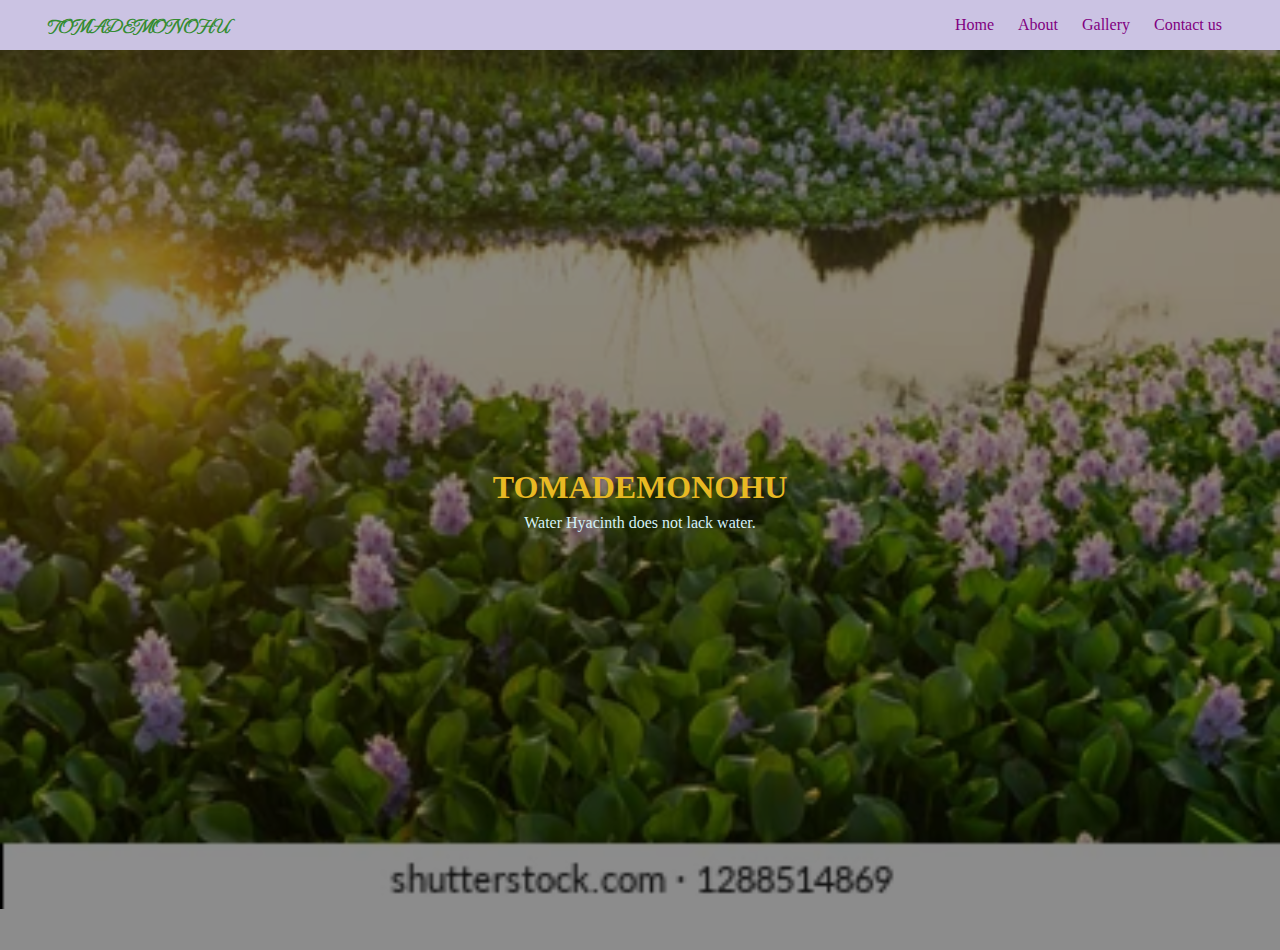
<file: index.html>
<!DOCTYPE html>
<html lang="en">

<head>
    <meta charset="UTF-8">
    <meta http-equiv="X-UA-Compatible" content="IE=edge">
    <meta name="viewport" content="width=device-width, initial-scale=1.0">
    <link rel="apple-touch-icon" sizes="180x180" href="./favicon_io/apple-touch-icon.png">
    <link rel="icon" type="image/png" sizes="32x32" href="./favicon_io/favicon-32x32.png">
    <link rel="icon" type="image/png" sizes="16x16" href="./favicon_io/favicon-16x16.png">
    <link rel="manifest" href="favicon-io/site.webmanifest">
    <link rel="preconnect" href="https://fonts.googleapis.com">
    <link rel="preconnect" href="https://fonts.gstatic.com" crossorigin>
    <link href="https://fonts.googleapis.com/css2?family=MonteCarlo&display=swap" rel="stylesheet">

    <link rel="stylesheet" href="style.css">
    <title>TOMADEMONOHU</title>
</head>

<body class="home">
    <section class="headerIndex">
        <h3 class="logoIndex">TOMADEMONOHU</h3>
        <nav class="navigationIndex">
            <ul class="nav-menu">
                <li class="navItem"><a href="index.html"class="menuItem">Home</a></li>
                <li class="navItem"><a href="about.html" class="menuItem">About</a></li>
                <li class="navItem"><a href="gallery.html" class="menuItem">Gallery</a></li>
                <li class="navItem"><a href="contact.html" class="menuItem">Contact us</a></li>
            </ul>
            <div class="hamburger">≡</div>
        </nav>
    </section>
    <main class="titleIndex">
        <h1 class="nameIndex">TOMADEMONOHU</h1>
        <p class="descrIndex">Water Hyacinth does not lack water.</p>
    </main>

    <script src="./tomademonohu.js"></script>
</body>

</html>
</file>
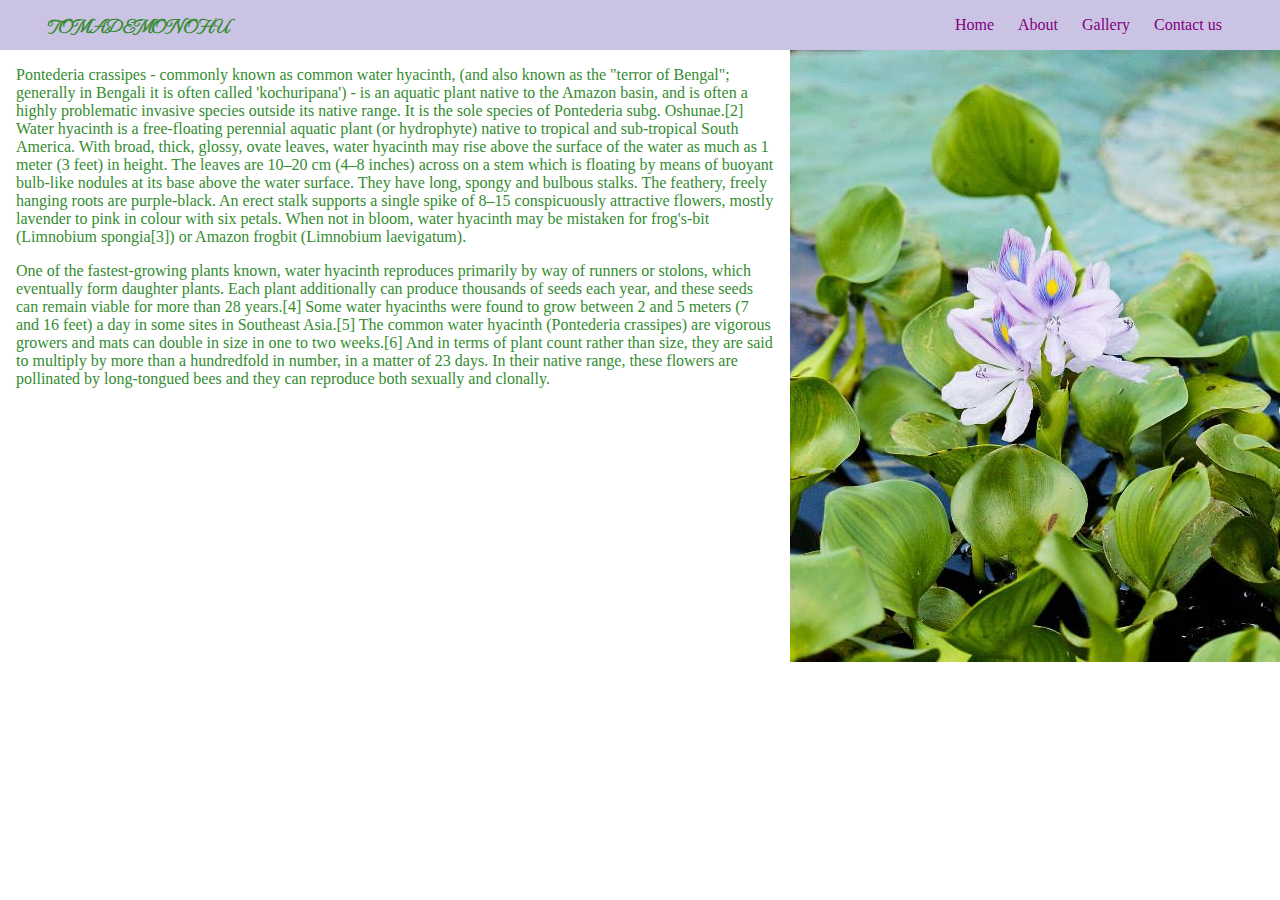
<file: about.html>
<!DOCTYPE html>
<html lang="en">

<head>
    <meta charset="UTF-8">
    <meta http-equiv="X-UA-Compatible" content="IE=edge">
    <meta name="viewport" content="width=device-width, initial-scale=1.0">
    <link rel="apple-touch-icon" sizes="180x180" href="./favicon_io/apple-touch-icon.png">
    <link rel="icon" type="image/png" sizes="32x32" href="./favicon_io/favicon-32x32.png">
    <link rel="icon" type="image/png" sizes="16x16" href="./favicon_io/favicon-16x16.png">
    <link rel="manifest" href="favicon-io/site.webmanifest">
    <link rel="preconnect" href="https://fonts.googleapis.com">
    <link rel="preconnect" href="https://fonts.gstatic.com" crossorigin>
    <link href="https://fonts.googleapis.com/css2?family=MonteCarlo&display=swap" rel="stylesheet">
    <link href="https://fonts.googleapis.com/icon?family=Material+Icons" rel="stylesheet">

    <link rel="stylesheet" href="style.css">
    <title>TOMADEMONOHU | ABOUT</title>
</head>

<body class="about">
    <section class="aboutIndex">
        <h3 class="logoIndex">TOMADEMONOHU</h3>
        <nav class="navigationIndex">
            <ul class="nav-menu">
                <li class="navItem"><a href="index.html"class="menuItem">Home</a></li>
                <li class="navItem"><a href="about.html" class="menuItem">About</a></li>
                <li class="navItem"><a href="gallery.html" class="menuItem">Gallery</a></li>
                <li class="navItem"><a href="contact.html" class="menuItem">Contact us</a></li>
            </ul>
            <div class="hamburger">≡</div>
        </nav>
    </section>

    <main class="siteAbout">
        <div class="infoAbout">
            <p class='infoAboutP'>Pontederia crassipes - commonly known as common water hyacinth, (and also known as the
                "terror of Bengal"; generally in Bengali it is often called 'kochuripana') - is an aquatic plant native
                to the Amazon basin, and is often a highly problematic invasive species outside its native range. It is
                the sole species of Pontederia subg. Oshunae.[2] Water hyacinth is a free-floating perennial aquatic
                plant (or hydrophyte) native to tropical and sub-tropical South America. With broad, thick, glossy,
                ovate leaves, water hyacinth may rise above the surface of the water as much as 1 meter (3 feet) in
                height. The leaves are 10–20 cm (4–8 inches) across on a stem which is floating by means of buoyant
                bulb-like nodules at its base above the water surface. They have long, spongy and bulbous stalks. The
                feathery, freely hanging roots are purple-black. An erect stalk supports a single spike of 8–15
                conspicuously attractive flowers, mostly lavender to pink in colour with six petals. When not in bloom,
                water hyacinth may be mistaken for frog's-bit (Limnobium spongia[3]) or Amazon frogbit (Limnobium
                laevigatum).
            </p>

            <p class="infoAboutP">
                One of the fastest-growing plants known, water hyacinth reproduces primarily by way of runners or
                stolons, which eventually form daughter plants. Each plant additionally can produce thousands of seeds
                each year, and these seeds can remain viable for more than 28 years.[4] Some water hyacinths were found
                to grow between 2 and 5 meters (7 and 16 feet) a day in some sites in Southeast Asia.[5] The common
                water hyacinth (Pontederia crassipes) are vigorous growers and mats can double in size in one to two
                weeks.[6] And in terms of plant count rather than size, they are said to multiply by more than a
                hundredfold in number, in a matter of 23 days.

                In their native range, these flowers are pollinated by long-tongued bees and they can reproduce both
                sexually and clonally.
            </p>
        </div>

        <img src="./images/IMG-20211217-WA0040.jpg" alt="Water Hyacinth" class="aboutPic">
    </main>

    <script src="./tomademonohu.js"></script>
</body>

</html>
</file>
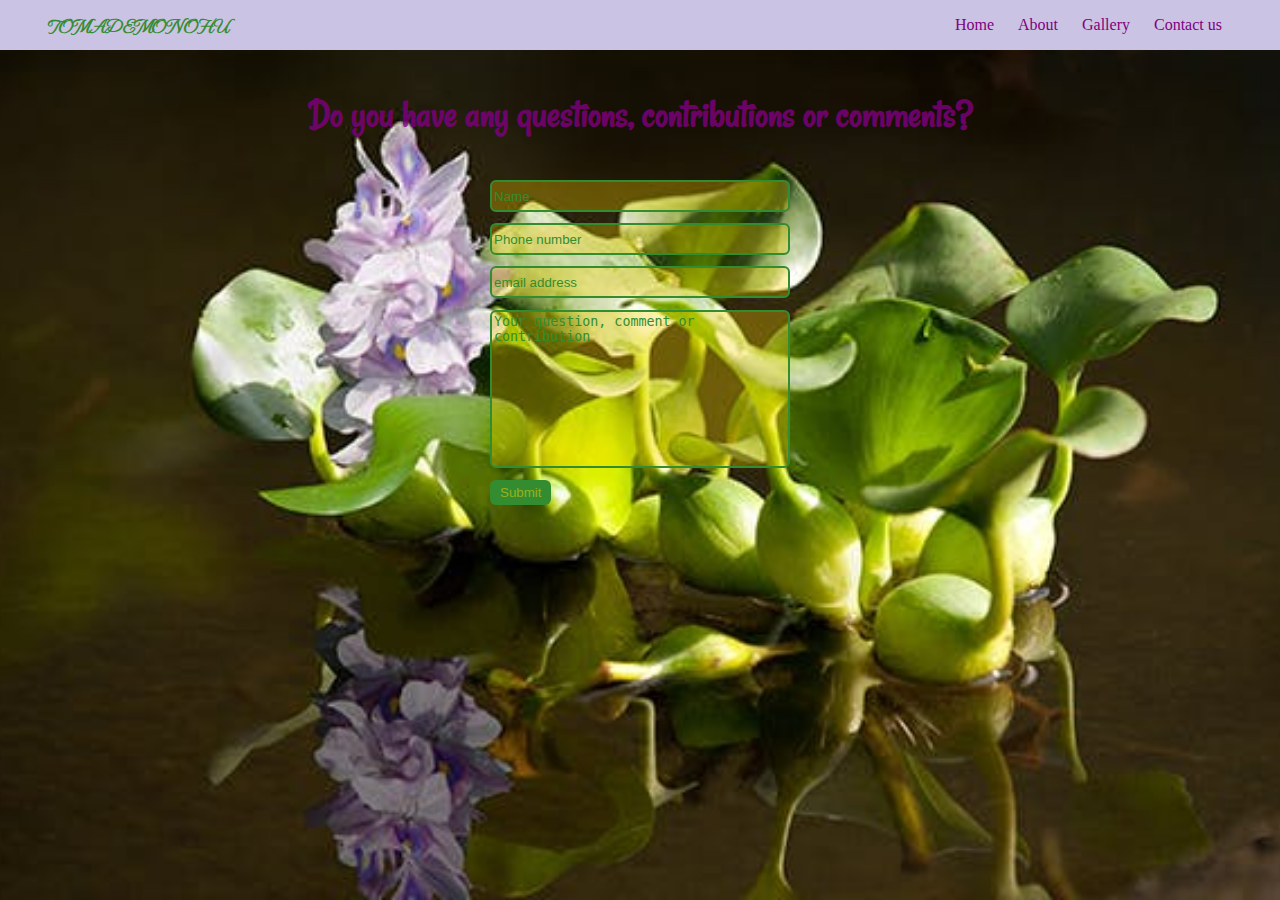
<file: contact.html>
<!DOCTYPE html>
<html lang="en">

<head>
    <meta charset="UTF-8">
    <meta http-equiv="X-UA-Compatible" content="IE=edge">
    <meta name="viewport" content="width=device-width, initial-scale=1.0">
    <link rel="apple-touch-icon" sizes="180x180" href="./favicon_io/apple-touch-icon.png">
    <link rel="icon" type="image/png" sizes="32x32" href="./favicon_io/favicon-32x32.png">
    <link rel="icon" type="image/png" sizes="16x16" href="./favicon_io/favicon-16x16.png">
    <link rel="manifest" href="favicon-io/site.webmanifest">
    <link rel="preconnect" href="https://fonts.googleapis.com">
    <link rel="preconnect" href="https://fonts.gstatic.com" crossorigin>
    <link href="https://fonts.googleapis.com/css2?family=MonteCarlo&family=Rancho&display=swap" rel="stylesheet">
    <link href="https://fonts.googleapis.com/icon?family=Material+Icons" rel="stylesheet">

    <link rel="stylesheet" href="style.css">
    <title>TOMADEMONOHU | CONTACT</title>
</head>

<body class="contact">
    <section class="contactIndex">
        <h3 class="logoIndex">TOMADEMONOHU</h3>
        <nav class="navigationIndex">
            <ul class="nav-menu">
                <li class="navItem"><a href="index.html"class="menuItem">Home</a></li>
                <li class="navItem"><a href="about.html" class="menuItem">About</a></li>
                <li class="navItem"><a href="gallery.html" class="menuItem">Gallery</a></li>
                <li class="navItem"><a href="contact.html" class="menuItem">Contact us</a></li>
            </ul>
            <div class="hamburger">≡</div>
        </nav>
    </section>

    <h3 class="formHeader">Do you have any questions, contributions or comments?</h3>
    <form autocomplete="on" name="myForm" action="page_submission_URL" method="POST">
        <label for="name"><input type="text" name="name" placeholder="Name" class="name" required aria-required="true"/></label>

        <label for="tel"><input type="tel" name="phone" placeholder="Phone number" class="phone" required aria-required="true"/></label>

        <label for="email"><input type="email" name="mail" placeholder="email address" class="mail" required aria-required="true"/></label>

        <textarea name="comment" cols="30" rows="10" placeholder="Your question, comment or contribution" class="comment" required aria-required="true"></textarea>
    </form>
    <div class="button"><button type="submit" class="submit" onclick="alert('Your response has been recorded')">Submit</button></div>
    <script src="tomademonohu.js"></script>
</body>

</html>
</file>
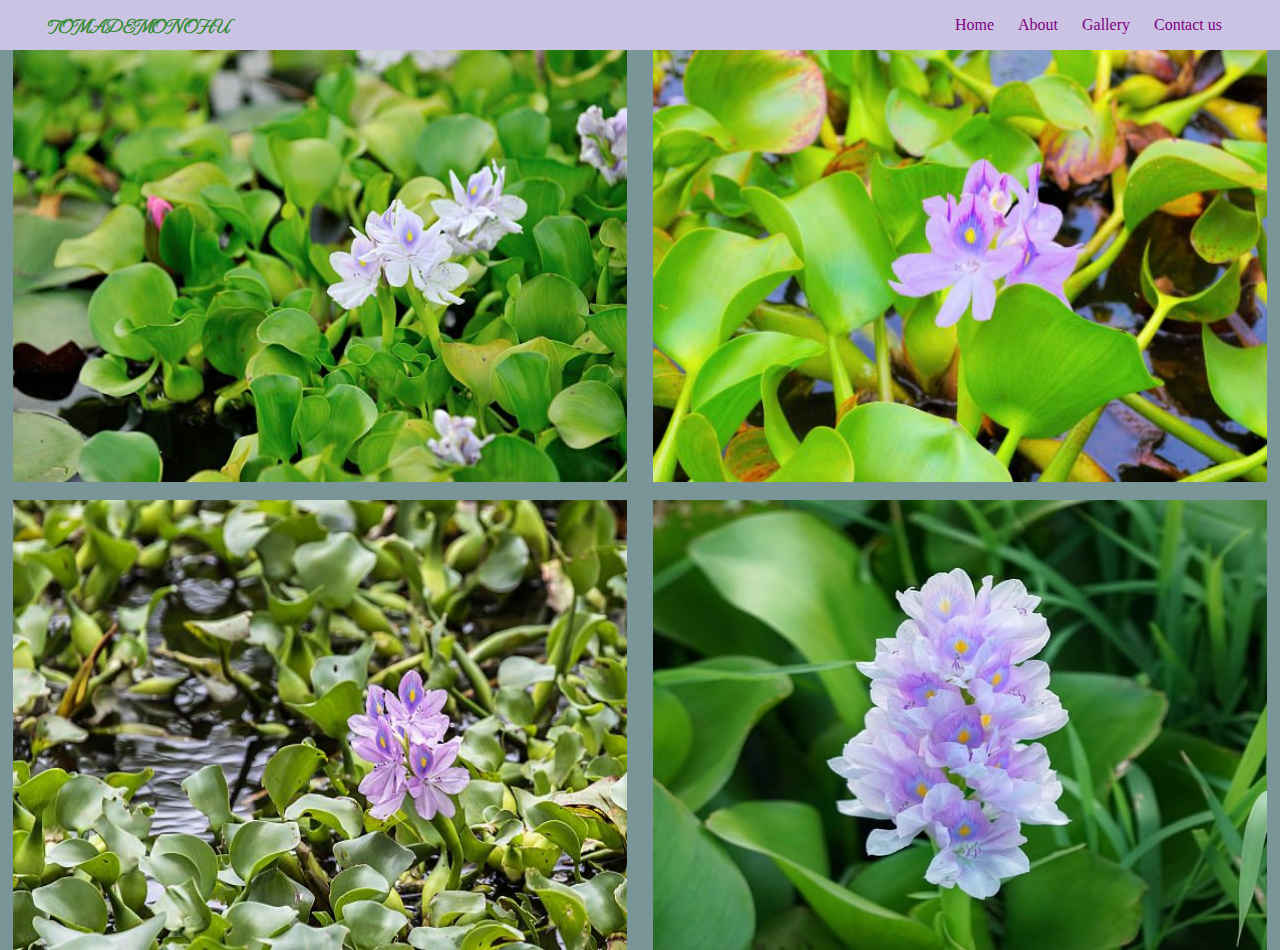
<file: gallery.html>
<!DOCTYPE html>
<html lang="en">
<head>
    <meta charset="UTF-8">
    <meta http-equiv="X-UA-Compatible" content="IE=edge">
    <meta name="viewport" content="width=device-width, initial-scale=1.0">
    <link rel="apple-touch-icon" sizes="180x180" href="./favicon_io/apple-touch-icon.png">
    <link rel="icon" type="image/png" sizes="32x32" href="./favicon_io/favicon-32x32.png">
    <link rel="icon" type="image/png" sizes="16x16" href="./favicon_io/favicon-16x16.png">
    <link rel="manifest" href="favicon-io/site.webmanifest">
    <link rel="preconnect" href="https://fonts.googleapis.com">
    <link rel="preconnect" href="https://fonts.gstatic.com" crossorigin>
    <link href="https://fonts.googleapis.com/css2?family=MonteCarlo&display=swap" rel="stylesheet">
    <link href="https://fonts.googleapis.com/icon?family=Material+Icons" rel="stylesheet">

    <link rel="stylesheet" href="style.css">
    <title>TOMADEMONOHU | GALLERY</title>
</head>
<body class="gallery">

    <section class="galleryIndex">
        <h3 class="logoIndex">TOMADEMONOHU</h3>
        <nav class="navigationIndex">
            <ul class="nav-menu">
                <li class="navItem"><a href="index.html"class="menuItem">Home</a></li>
                <li class="navItem"><a href="about.html" class="menuItem">About</a></li>
                <li class="navItem"><a href="gallery.html" class="menuItem">Gallery</a></li>
                <li class="navItem"><a href="contact.html" class="menuItem">Contact us</a></li>
            </ul>
            <div class="hamburger">≡</div>
        </nav>
    </section>
    
    <section class="thePics">
        <section class="picBox">
            <img src="./images/IMG-20211217-WA0044.jpg" alt="Water Hyacinth" class="picGallery">
            <img src="./images/IMG-20211217-WA0045.jpg" alt="Water Hyacinth" class="picGallery">
        </section>
        <section class="picBox picBox2">
            <img src="./images/IMG-20211217-WA0046.jpg" alt="Water Hyacinth" class="picGallery">
            <img src="./images/water-hyacinth-care-facts-planting.jpg" alt="Water Hyacinth" class="picGallery">
        </section>
    </section>

    <script src="./tomademonohu.js"></script>
</body>
</html>
</file>
<file: style.css>
*{
    box-sizing: border-box;
}

html{
    height: 100%;
    width: 100%;
}

.hamburger{
    display: none;
}


/*THE HOME PAGE*/


.home{
    background: url(images/water-hyacinth-blooming-lake-260nw-1288514869.webp), rgba(0,0,0,0.45); 
    background-blend-mode: darken;
    height: 100%;
    background-position: center;
    background-repeat: no-repeat;
    padding: 0;
    margin: 0;
    color: #348C31;
    font-family: cursive;
    object-fit: cover;
    background-size: cover;
    overflow-y: hidden;
}

.headerIndex, .aboutIndex, .galleryIndex, .contactIndex{
    height: 50px;
    background-color: #CBC3E3;
    display: flex;
    flex-direction: row;
    justify-content: space-between;
    padding: 0.5rem 3rem;
    align-items: center;
    position: sticky;
    top: 0;
    left: 0;
    width: 100%;
}

.logoIndex{
    font-family: 'MonteCarlo', cursive;
    width: max-content;
}

.navigationIndex li{
    list-style-type: none;
    display: inline-block;
    padding: 0 10px;
}

.navigationIndex a{
    text-decoration: none;
    color: #800080;
}

.navigationIndex a:hover{
    text-decoration: underline;
}

.titleIndex{
    margin-bottom: 2rem;
    padding: 0;
    margin: auto;
    height: 100%;
    display: flex;
    flex-direction: column;
    justify-content: center;
    align-items: center;
}

.nameIndex, .descrIndex{
    margin: 0;
    padding: 0;
    width: max-content;
}

.nameIndex{
    color: #E8B923;
    font-size: 2rem;
}

.descrIndex{
    margin-top: 0.5rem;
    color: #D4F1F9;
}


/*ABOUT PAGE*/

.about{
    margin: 0;
    width: 100%;
    height: 100%;
    color: #348C31;
    font-family: cursive;
    /* overflow: hidden; */
}

.siteAbout{
    display: flex;
    flex-wrap: nowrap;
    justify-content: space-between;
}

.aboutPic{
    flex-basis: 50%;
    margin: 0;
}

.infoAbout{
    flex-basis: auto;
    margin: 0 1rem;
}


/*GALLERY PAGE*/

.gallery{
    margin: 0;
    width: 100%;
    height: 100%;
    color: #348C31;
    display: flex;
    flex-direction: column;
    font-family: cursive;
    background-color: #7A9598;
}

.thePics{
    display: flex;
    flex-direction: column;
    justify-content: space-between;
    height: 100%;
}

.picBox{
    display: flex;
    flex-direction: row;
    flex-basis: 48%;
    height: 50%;
    justify-content: space-around;
}

.picGallery{
    width: 48%;
}

.picBox2{
    margin-top: 1rem;
}


/*CONTACT PAGE*/

.contact{
    margin: 0;
    padding: 0;
    width: 100%; 
    height: 100%;
    color: #348C31;
    font-family: cursive;
    background-image: url(./images/water-hyacinth-poisoning.jpg);
    background-size: cover;
    background-position: center;
}

.formHeader{
    font-family: 'Rancho', cursive;
    font-size: 40px;
    text-align: center;
    color: #800080;
    opacity: 0.8;
}

form{
    text-align: center;
}

input{
    display: block;
    margin: 0.7rem auto;
    background-color: rgba(255, 214, 0, 0.3);
    height: 2rem;
    border: 2px solid #348C31;
    width: 300px;
    border-radius: 6px;
    font-weight: 500;
}

textarea{
    margin: auto;
    background-color: rgba(255, 214, 0, 0.3);
    border: 2px solid #348C31;
    width: 300px;
    border-radius: 6px;
    font-weight: 500;
    resize: none;
}

.button{
    width: 300px;
    text-align: left;
    margin: auto;
}

button{
    cursor: pointer;
}

.submit{
    background-color: #348C31;
    color: rgba(255, 214, 0, 0.5);
    padding: 5px 10px;
    border: none;
    margin-top: 0.5rem; 
    margin-bottom: 1rem;
    border-radius: 6px;
}

input:focus, textarea:focus{
    outline: none;
    border: 2px solid #E8B923;
}

::placeholder{
    color: #348C31;
    opacity: 1;
}

::-ms-input-placeholder{
    color: #348C31;
    opacity: 1;
}

:-ms-input-placeholder{
    color: #348C31;
    opacity: 1;
}

::-moz-placeholder{
    color: #348C31;
    opacity: 1;
}

:-moz-placeholder{
    color: #348C31;
    opacity: 1;
}

::-webkit-input-placeholder{
    color: #348C31;
    opacity: 1;
}



/*MEDIA QUERIES*/

@media (max-width : 650px){

    .nav-menu {
        position: fixed;
        left: -100%;
        transition: 0.3s;
        display: flex;
        flex-direction: column;
        margin-top: 2.9rem;
        background-color: #E8B923;
        opacity: 0.5;
        width: 100%;
        padding-left: 0.2rem;
    }

    .headerIndex, .aboutIndex, .galleryIndex, .contactIndex{
        padding: 0.5rem 1rem;
    }

    .nav-menu.active {
        left: 0;
    }

    .navItem {
        margin: 0.2rem 0;
    }

    .hamburger {
        display: block;
        cursor: pointer;
        font-size: 2rem;
        font-weight: 700;
        color: #800080;
    }

    .hamburger.active .bar:nth-child(2) {
        opacity: 0;
    }

    .hamburger.active .bar:nth-child(1) {
        transform: translateY(8px) rotate(45deg);
    }

    .hamburger.active .bar:nth-child(3) {
        transform: translateY(-8px) rotate(-45deg);
    }
    
}



@media (max-width : 830px){

    /*ABOUT PAGE MODIFICATION*/
    .aboutPic{
        display: none;
    }

    .infoAbout{
        background-image: url(./images/IMG-20211217-WA0040.jpg);
        background-repeat: no-repeat;
        background-size: cover;
        background-position: center;
        height: 100%;
        margin: 0;
    }

    .infoAboutP{
        color: #800080;
        padding: 0 1rem;
    }

}


@media (max-width: 350px){
    .nameIndex{
        font-size: 1.7rem;

    }

    .descrIndex{
        font-size: 14px;
    }

    .formHeader{
        margin-left: 0.4rem;
        margin-right: 0.4rem;
    }
}

@media (max-width : 320px){

    input, textarea, .button{
        width: 240px;
    }
}
</file>
